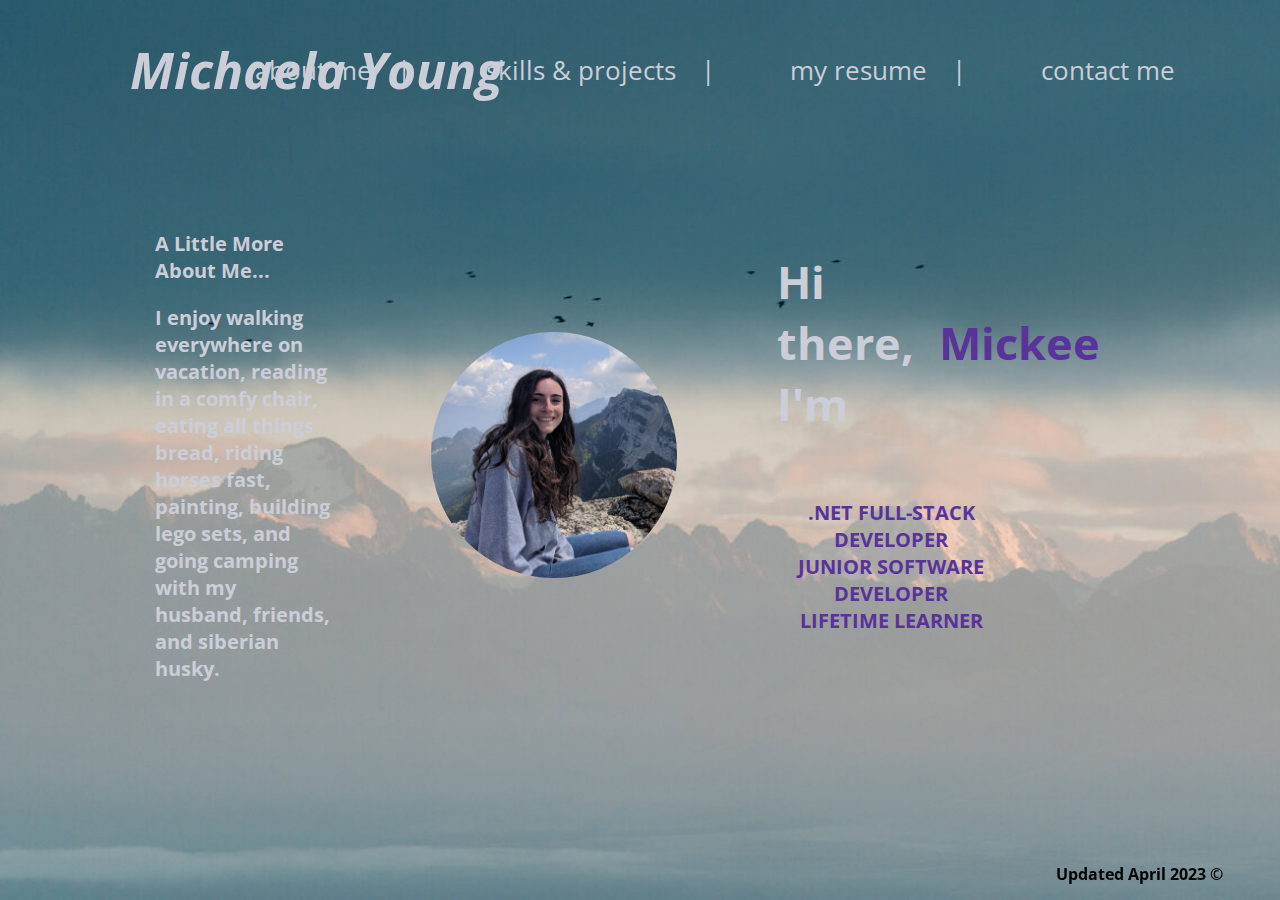
<file: docs/index.html>
<!DOCTYPE html>
<html lang="en">

<head>
  <meta charset="UTF-8">
  <meta http-equiv="X-UA-Compatible" content="IE=edge">
  <meta name="viewport" content="width=device-width, initial-scale=1.0">
  <title>Document</title>
  <link rel="stylesheet" type="text/css" href="/site.css">
  <link href="https://fonts.googleapis.com/css2?family=Open+Sans&display=swap" rel="stylesheet">
  <style>
    /* width */
    ::-webkit-scrollbar {
      width: 20px;
    }
    
    /* Track */
    ::-webkit-scrollbar-track {
      box-shadow: inset 0 0 5px grey; 
      border-radius: 10px;
    }
     
    /* Handle */
    ::-webkit-scrollbar-thumb {
      background:  rgb(89, 51, 154);
      border-radius: 10px;
    }
    
    /* Handle on hover */
    ::-webkit-scrollbar-thumb:hover {
      background: rgb(89, 51, 154);; 
    }
    </style>
</head>

<container class="background">
  <header class="header1">
    <h2 class="name">
      Michaela Young
    </h2>
    <nav class="navbar">
      <ul class="navbar-nav">
        <li class="nav-item">
          <a href="/docs/index.html" class="nav-link"> about me</a> |
        </li>
        <li class="nav-item">
          <a href="/docs/Skills.html" class="nav-link"> skills & projects</a> |
        </li>
        <li class="nav-item">
          <a href="/docs/Resume.html" class="nav-link"> my resume</a> |
        </li>
        <li class="nav-item">
          <a href="/docs/Contact.html" class="nav-link"> contact me</a> 
        </li>
      </ul>
    </nav>
  </header>

  <body>
    <div class="columns">

      <div class="leftSection">
        <div class="littleMore">
          <h3 class="little">A Little More About Me...</h3>
          <p>I enjoy walking everywhere on vacation, reading in a comfy chair, eating all things bread, riding horses fast,
            painting, building lego sets, and going camping with my husband, friends, and siberian husky.
          </p>
        </div>
      </div>

      <div class="profile">
        <img class="profile-image" src="/images/me.jpg" alt="This was supposed to be a nice picture of me.">
      </div>
      
      <div class="rightSection">
        <div class="hi">
          <h3 id="hello">Hi there, I'm<span>Mickee</span></h3>
        </div>
        <p class="descriptionTitle">.NET FULL-STACK DEVELOPER<br>JUNIOR SOFTWARE DEVELOPER<br>LIFETIME LEARNER</p>
      </div>
            
    </div>
    <br/>
    <div class="footer-block1">
      <footer>Updated April 2023 ©</footer>
    </div>
    
  </body>
</container>

</html>
</file>
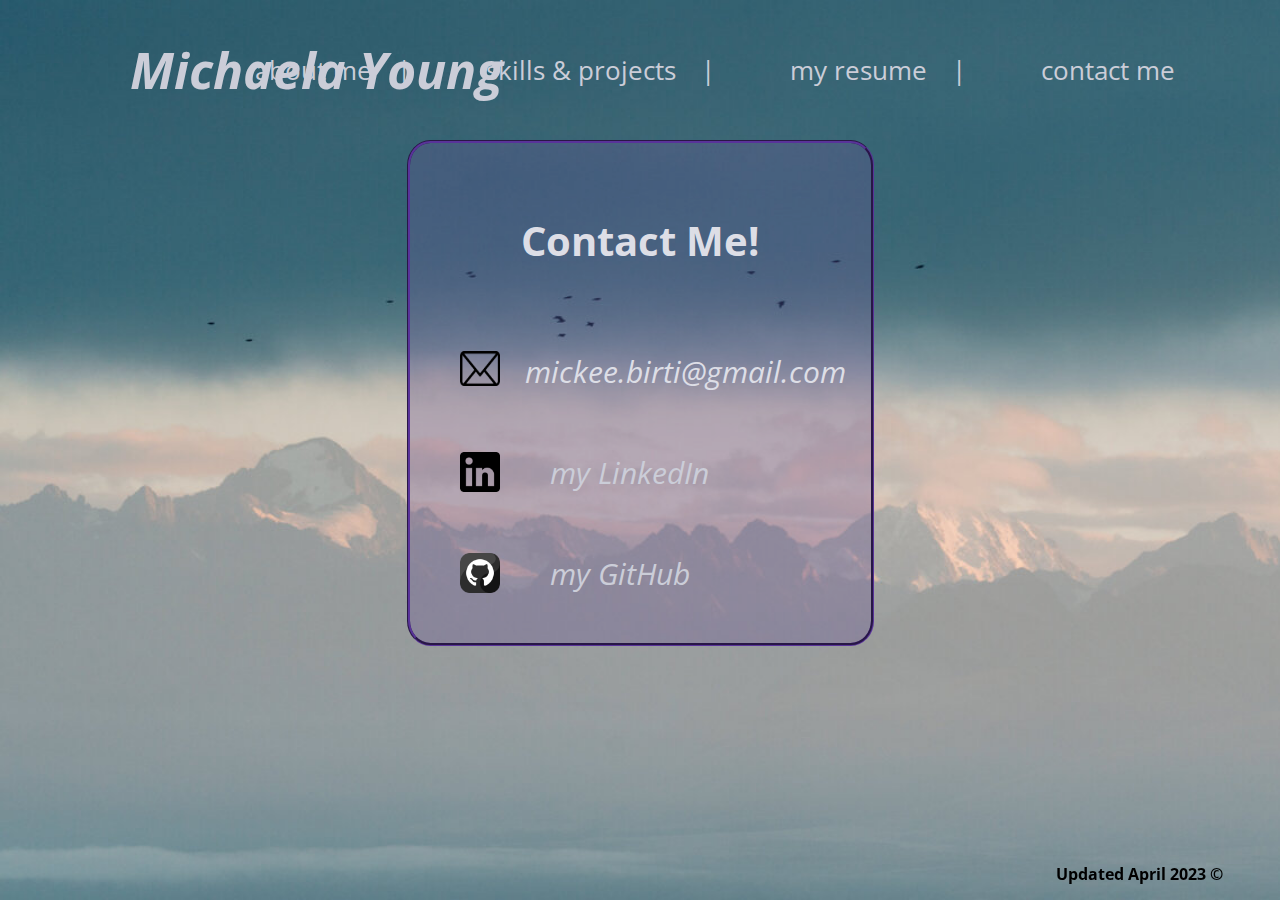
<file: docs/Contact.html>
<!DOCTYPE html>
<html lang="en">
<head>
    <meta charset="UTF-8">
    <meta http-equiv="X-UA-Compatible" content="IE=edge">
    <meta name="viewport" content="width=device-width, initial-scale=1.0">
    <title>Document</title>
    <link rel="stylesheet" type="text/css" href="/site.css">
    <link href="https://fonts.googleapis.com/css2?family=Open+Sans&display=swap" rel="stylesheet">
    <style>
      /* width */
      ::-webkit-scrollbar {
        width: 20px;
      }
      
      /* Track */
      ::-webkit-scrollbar-track {
        box-shadow: inset 0 0 5px grey; 
        border-radius: 10px;
      }
       
      /* Handle */
      ::-webkit-scrollbar-thumb {
        background:  rgb(89, 51, 154);
        border-radius: 10px;
      }
      
      /* Handle on hover */
      ::-webkit-scrollbar-thumb:hover {
        background: rgb(89, 51, 154);; 
      }
      </style>
</head>
<container class="background">
  <header class="header1">
    <h2 class="name">
      Michaela Young
    </h2>
    <nav class="navbar">
      <ul class="navbar-nav">
        <li class="nav-item">
          <a href="/docs/index.html" class="nav-link"> about me</a> |
        </li>
        <li class="nav-item">
          <a href="/docs/Skills.html" class="nav-link"> skills & projects</a> |
        </li>
        <li class="nav-item">
          <a href="/docs/Resume.html" class="nav-link"> my resume</a> |
        </li>
        <li class="nav-item">
          <a href="/docs/Contact.html" class="nav-link"> contact me</a> 
        </li>
      </ul>
    </nav>
  </header>
  <body>
    <div class="contact">   
      <h2 class="contactMe"> Contact Me!</h2>
      <p class="email"><img id="emailImg" src="/images/email.png"> mickee.birti@gmail.com</p>
      <p class="link"><a href="https://www.linkedin.com/in/michaela-mickee-young/" target="_blank"><img id="linkImg" src="/images/linkedin-logo.png">my LinkedIn</a></p>
      
      <p class="git" ><a href="https://github.com/micker7" target="_blank"><img id="gitImg" src="/images/github.png">my GitHub</a></p>
    </div>

    <div class="footer-block4">
      <footer>Updated April 2023 ©</footer>
    </div>
  </body>
</container>
</html>
</file>
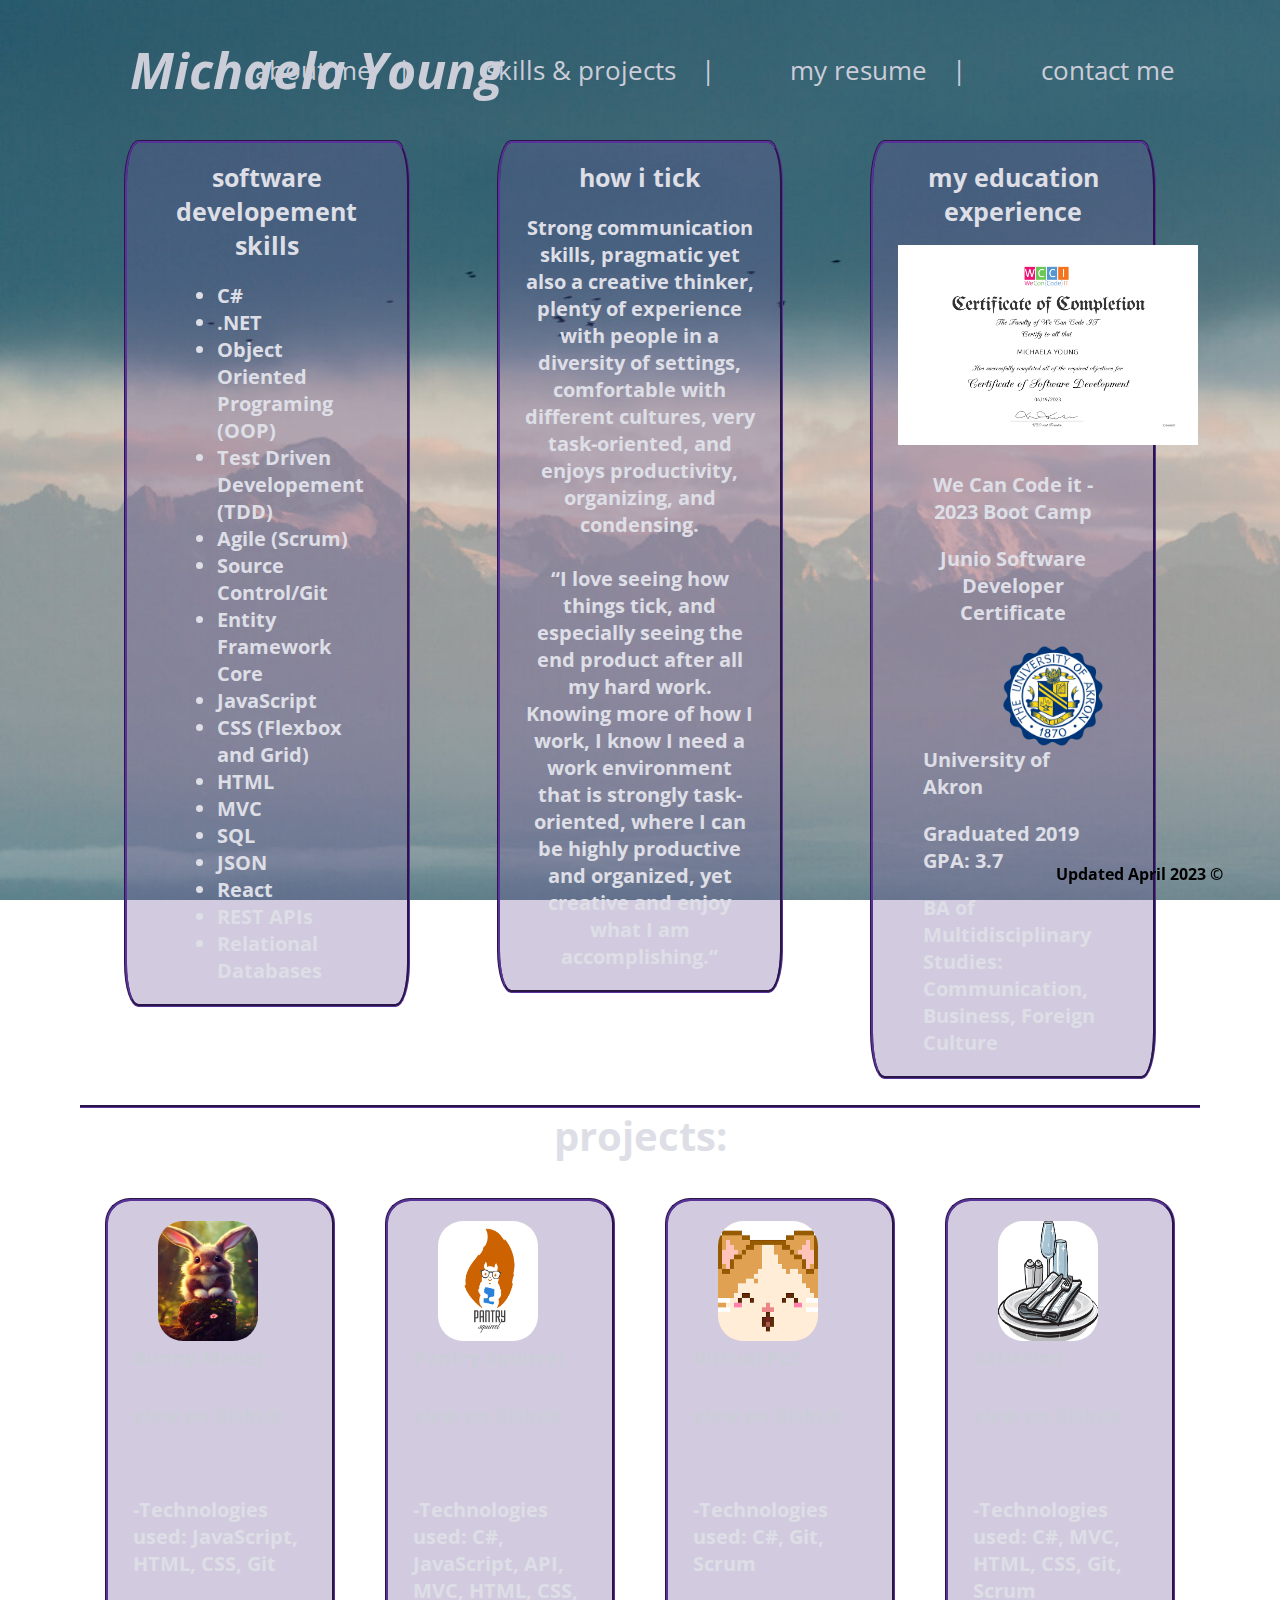
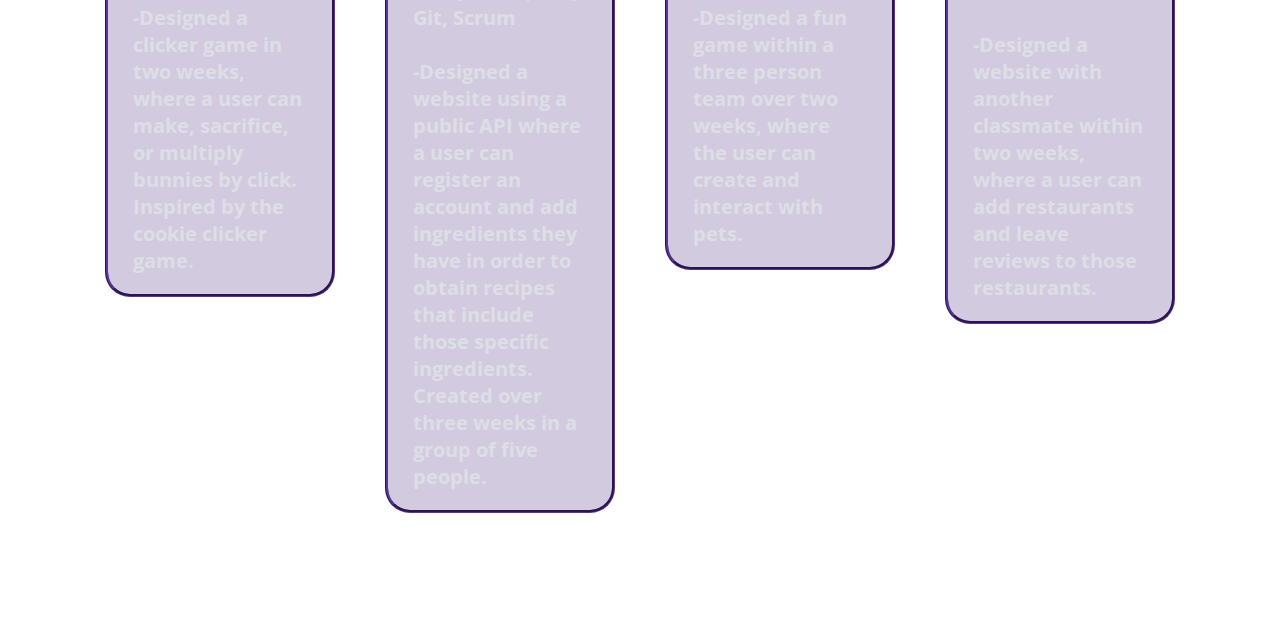
<file: docs/Skills.html>
<!DOCTYPE html>
<html lang="en">
<head>
    <meta charset="UTF-8">
    <meta http-equiv="X-UA-Compatible" content="IE=edge">
    <meta name="viewport" content="width=device-width, initial-scale=1.0">
    <title>Document</title>
    <link rel="stylesheet" type="text/css" href="/site.css">
    <link href="https://fonts.googleapis.com/css2?family=Open+Sans&display=swap" rel="stylesheet">
    <style>
      /* width */
      ::-webkit-scrollbar {
        width: 20px;
      }
      
      /* Track */
      ::-webkit-scrollbar-track {
        box-shadow: inset 0 0 5px grey; 
        border-radius: 10px;
      }
       
      /* Handle */
      ::-webkit-scrollbar-thumb {
        background:  rgb(89, 51, 154);
        border-radius: 10px;
      }
      
      /* Handle on hover */
      ::-webkit-scrollbar-thumb:hover {
        background: rgb(89, 51, 154);; 
      }
      </style>
</head>
<container class="background">
  <header class="header1">
    <h2 class="name">
      Michaela Young
    </h2>
    <nav class="navbar">
      <ul class="navbar-nav">
        <li class="nav-item">
          <a href="/docs/index.html" class="nav-link"> about me</a> |
        </li>
        <li class="nav-item">
          <a href="/docs/Skills.html" class="nav-link"> skills & projects</a> |
        </li>
        <li class="nav-item">
          <a href="/docs/Resume.html" class="nav-link"> my resume</a> |
        </li>
        <li class="nav-item">
          <a href="/docs/Contact.html" class="nav-link"> contact me</a> 
        </li>
      </ul>
    </nav>
  </header>

  <body>
    <div class="skillsPage">
            
      <div class="skillsSection">
        <h1 class="softTitle"> software developement skills</h1>   
        <p>
          <ul>
            <li>C#</li>
            <li>.NET</li>
            <li>Object Oriented Programing (OOP)</li>
            <li>Test Driven Developement (TDD)</li>
            <li>Agile (Scrum)</li>
            <li>Source Control/Git</li>
            <li>Entity Framework Core</li>
            <li>JavaScript</li>
            <li>CSS (Flexbox and Grid)</li>
            <li>HTML</li>
            <li>MVC</li>
            <li>SQL</li>
            <li>JSON</li>
            <li>React</li>
            <li>REST APIs</li>
            <li>Relational Databases</li>            
          </ul>
        </p>
      </div>

      <div class="howTick">
        <h1 class="howTitle">how i tick</h1>
        <p>
          Strong communication skills, pragmatic yet also a creative thinker, plenty of experience with people in a
          diversity of settings, comfortable with different cultures, very task-oriented, and enjoys productivity,
          organizing, and condensing.
          <br>
          <br>
        “I love seeing how things tick, and especially seeing the end product after all my hard work.
          Knowing more of how I work, I know I need a work environment that is strongly task-oriented, where I can be highly productive
          and organized, yet creative and enjoy what I am accomplishing.” 
        </p>
      </div>
      
      <div class="education">
        <h1 class="educationTitle">my education experience</h1>
        <div class="wcci">
          <img class="wcciCert" src="/images/WCCI Certificate.png">
          <p>We Can Code it - 2023 Boot Camp</p>
          <p>Junio Software Developer Certificate</p> 
        </div>
        <div class="uAkron">
          <img class="ua" src="/images/University_of_Akron_seal.png">
          <p>University of Akron</p>
          <p>Graduated 2019 <br>GPA: 3.7</p>
          <p>BA of Multidisciplinary Studies: Communication, Business, Foreign Culture</p>
        </div>
      </div>
      
    </div>

    <h1 class="projectsTitle">projects:</h1>

    <div class="projects">
      <div class="bunnyP">
        <p class="bunny"><a href="https://github.com/micker7/BunnyMakerGame" target="_blank"><img id="bunnyImg" src="/images/bunny.png">Bunny Maker<br><br>view on Github</a></p> 
        <br>
        <p>-Technologies used:  JavaScript, HTML, CSS, Git
        <br><br>-Designed a clicker game in two weeks, where a user can make, sacrifice, or multiply bunnies by click. Inspired by the cookie clicker game.</p>
      </div>

      <div class="pantryP">
        <p class="pantry"><a href="https://github.com/micker7/Pantry-Squirrel" target="_blank"><img id="pantryImg" src="/images/Screenshot 2023-04-06 at 8.24.12 PM.png">Pantry Squirrel<br><br>view on Github</a></p> 
        <br>
        <p>-Technologies used:  C#, JavaScript, API, MVC, HTML, CSS, Git, Scrum
        <br><br>-Designed a website using a public API where a user can register an account and add ingredients they have in order to obtain recipes that include those specific ingredients. Created over three weeks in a group of five people.</p>
      </div>

      <div class="petP">
        <p class="pet"><a href="https://github.com/micker7/Virtual-Pet" target="_blank"><img id="petImg" src="/images/virtual pet.png">Virtual Pet<br><br>view on Github</a></p>
          <br>
          <p>-Technologies used: C#, Git, Scrum
          <br><br>-Designed a fun game within a three person team over two weeks, where the user can create and interact with pets.</p>
      </div>

      <div class="satiationP">
        <p class="satiation"><a href="https://github.com/2023-Spring-Cohort/review-site-project-semantic-satiation" target="_blank"><img id="satiationImg" src="/images/table.jpg">Satiation<br><br>view on Github</a></p>   
        <br>
        <p>-Technologies used: C#, MVC, HTML, CSS, Git, Scrum
        <br><br>-Designed a website with another classmate within two weeks, where a user can add restaurants and leave reviews to those restaurants.</p>
      </div>

    </div> 
    
    <div class="footer-block2">
      <footer>Updated April 2023 ©</footer>
    </div>
  </body>
</container>
</html>
</file>
<file: site.css>
/*----------------------------------------------------------EFFECTS EVERYTHING*/
*{
    margin-left: 25px;
    margin-right: 25px;
    font-family: 'open sans', sans-serif;

}

@media only screen and (max-width: 800px) {
    *{
      width: 100%; /* The width is 100%, when the viewport is 800px or smaller */
      
    }
    
        
}

/*----------------------------------------------------------MAIN/BODY/CONTAINER*/
.background{
    width:100%;
    height:fit-content;
    margin-left: 25px;
    margin-right: 25px;
   
}

body{ 
    padding-left: 5px; 
    padding-top: 5px; 
    padding-right: 5px; 
    padding-bottom: 100px;
    background-image:url(/images/background.jpg);
    background-attachment: fixed;
    background-repeat:no-repeat;
    background-size: cover;
     
}



/*----------------------------------------------------------PICTURES*/

.profile-image{
    border-radius:50%;
    display: flex;
    margin-left: auto;
    margin-right: auto;
    width: 100%;
    
    
}

.background-pic{
    background-image:fixed;
}

/*---------------------------------------------------------MAIN HEADERS*/
h1 {
    display:flex;
}

.name{
    color: rgb(203, 205, 216);
    font-style:italic;
    font-size: 50px;
    padding-left: 25px;
    display:flex;
    width:fit-content;
    justify-content: flex-start;
    align-items: center;
    text-align: left;
       
}

.header1{
    display: flex;
    justify-content: space-between;
    align-items: center;
    height: 70px;
    position: sticky;
    color: rgb(203, 205, 216);
    width: 100%;
         
}

/*---------------------------------------------------------NAVIGATION BAR*/
.navbar {
    display:flex;
    justify-content:right;
    width: 100%;
    line-height:80px;
    position:absolute;
    font-size: 26px;
    align-content: left;
    flex-wrap: wrap;
    color: rgb(203, 205, 216);
    overflow: auto;
    margin-left: auto;
    margin-right: auto;
}
.navbar-nav, a {
    color: rgb(203, 205, 216);
    text-decoration: none;
    flex-wrap: wrap;
    justify-content: flex-start;
}

a:hover {
    color: rgb(89, 51, 154);
}

.navbar-nav {
    display: flex;
    flex-direction: row;
    list-style: none;
    color: rgb(203, 205, 216);
    text-align: center;
    
}

.nav-item{
    float: right;
    display:flex;
}

.nav-item:hover{
    font-family:'open sans';
    font-size: 40px;
    font-weight: bold;
    text-decoration: none;
    transition: 0.2s;
}

/*--------------------------------------------------------INDEX PAGE*/
#hello{
    float: left;
    margin-top: 24%;
}


.descriptionTitle{
    font-size:20px;
    text-align: left;
    color: rgb(89, 51, 154);
    text-align: center;
    padding-right:120px;
    position: relative;
    font-weight: bold;
        
}

#hello{
    font-size: 45px;
    display:flex;
    width:fit-content;
    justify-content: center;
    align-items: center;
    color: rgb(203, 205, 216);
}

#hello span{
    color: rgb(89, 51, 154);
    font-size: 45px;
}

.columns{
    display: flex;
    justify-content: center;
    height: 600px;
    position:relative;
    top: 50px;
    width:auto;
    margin-left: 25px;
    margin-right: 25px;

}

.leftSection{
    display:flex;
    flex-basis: 50%;
    height:fit-content;
    width:50%;
    justify-content: center;
}
.profile{
    display: flex;
    flex-direction: column;
    justify-content: center;
    align-items: center;
    
}

.rightSection{
    display:flex;
    height:fit-content;
    width:50%;
    flex-direction: column; 
}

.littleMore{
    
    align-items: center;
    justify-content: center;
    font-size:20px;
    font-weight: bold;
    margin-top: 20%;
    color: rgb(203, 205, 216);
        
}

.little{
    align-items: center;
    justify-content: center;
    font-size: 20px;
    
}

/*--------------------------------------------------------SKILLS PAGE*/
.skillsPage{
    display:flex;
    flex-direction: row;
    justify-content:space-around;
    margin-top: 3%;
}

.skillsSection{
    float: left;
    height:fit-content;
    width:25%;
    font-size: 17px;
    border-style: groove;
    border-radius: 5%;
    border-color: rgb(89, 51, 154);
    color: rgb(221, 222, 230);
    font-size:20px;
    font-weight: bold;
    background-color:  rgba(107, 82, 149, 0.3);
   
}

.softTitle{
    font-size: 25px;
    text-align:center;
    justify-content: center;
    align-items: center;
}

.howTitle{
    font-size: 25px;
    text-align:center;
    justify-content: center;
    align-items: center;
}

.educationTitle{
    font-size: 25px;
    text-align:center;
    justify-content: center;
    align-items: center;
}

.howTick{
    border-style: groove;
    border-radius: 5%;
    border-color: rgb(89, 51, 154);
    text-align: center;
    height:fit-content;
    width:25%;
    float: right;
    color: rgb(221, 222, 230);
    font-size:20px;
    font-weight: bold;
    background-color:  rgba(107, 82, 149, 0.3);
    
}

.education{
    border-style: groove;
    border-radius: 5%;
    border-color: rgb(89, 51, 154);
    height:fit-content;
    width:25%;
    font-size: 20px;
    float: center;
    color: rgb(221, 222, 230);
    background-color:  rgba(107, 82, 149, 0.3);
}

.projects{
    flex-direction: column;
}

.wcciCert{
    height: 200px;
    width: 300px;
    transition: 0.5s all ease-in-out;
    overflow:visible;
    margin: auto;
   
}

.wcci{
    text-align:center;
    justify-content: center;
    align-items: center;
    color: rgb(221, 222, 230);
    font-size:20px;
    font-weight: bold;
    
}

.wcciCert:hover{
    transform: scale(2.5);
}

.ua{
    height: 100px;
    width: 100px;
    float:right;
}

.uAkron{
    font-weight: bold;
}

.projects{
    display:flex;
    flex-direction: row;
    justify-content:space-around;
    margin-top: 3%;
    font-weight: bold;
}

.projectsTitle{
    display:flex;
    flex-direction: row;
    justify-content:center;
    font-weight: bold;
    font-size: 40px;
    color: rgb(221, 222, 230);
    border-top: 3px;
    border-top-style: groove;
    border-color:  rgb(89, 51, 154);
    border-width: 100%;
}
.pet a{
    text-align: center;  
    vertical-align: middle;
    margin: auto;
}

.bunny a{
    text-align: center; 
    vertical-align: middle;
    margin: auto;
}

.satiation a{
    text-align: center; 
    vertical-align: middle;
    margin: auto;
}

.pantry a{
    text-align: center; 
    vertical-align: middle;
    margin: auto;
}

.petP{
    border-style: groove;
    border-radius: 25px;
    border-color: rgb(89, 51, 154);
    height:fit-content;
    width:25%;
    font-size: 20px;
    color: rgb(221, 222, 230);
    background-color:  rgba(107, 82, 149, 0.3);
    
}

.satiationP{
    border-style: groove;
    border-radius: 25px;
    border-color: rgb(89, 51, 154);
    height:fit-content;
    width:25%;
    font-size: 20px;
    float: center;
    color: rgb(221, 222, 230);
    background-color:  rgba(107, 82, 149, 0.3);
    
}

.bunnyP{
    border-style: groove;
    border-radius: 25px;
    border-color: rgb(89, 51, 154);
    height:fit-content;
    width:25%;
    font-size: 20px;
    float: center;
    color: rgb(221, 222, 230);
    background-color:  rgba(107, 82, 149, 0.3);
}

.pantryP{
    border-style: groove;
    border-radius: 25px;
    border-color: rgb(89, 51, 154);
    height:fit-content;
    width:25%;
    font-size: 20px;
    float: center;
    color: rgb(221, 222, 230);
    background-color:  rgba(107, 82, 149, 0.3);
}

#petImg{
    height: 120px;
    width: 100px;
    border-radius: 25px;
    float:left;
}

#satiationImg{
    height: 120px;
    width: 100px;
    border-radius: 25px;
    float:left;
}

#bunnyImg{
    height: 120px;
    width: 100px;
    border-radius: 25px;
    float:left;
}

#pantryImg{
    height: 120px;
    width: 100px;
    border-radius: 25px;
    float:left;
}

/*--------------------------------------------------------RESUME PAGE*/

.resume{
    display: flex;
    flex-direction: column;
    justify-content: center;
    align-items: center;
    height:fit-content;
    position: relative;
    
}
.resumeTitle{
    color: rgb(203, 205, 216);
    font-size: 30px;
    text-align: center;
    height:70px;
    margin-top:50px;
    
}

.resumeImg{
    border-style: groove;
    border-color: rgb(89, 51, 154);
    border-top-width: 5px;
    border-right-width: 5px;
    border-bottom-width: 5px;
    border-left-width: 5px;
    transition: 0.5s all ease-in-out;
    overflow:visible;
    margin: auto;
    
}
.resumeImg:hover{
    transform: scale(1.8);
}


/*--------------------------------------------------------CONTACT PAGE*/
#linkImg {
    width: 40px;
    height: 40px;
    float: left;
}

#gitImg {
    width: 40px;
    height: 40px;
    float: left;
}

#emailImg {
    width: 40px;
    height: 35px;
    float: left;
}

.contact{
    display: flex;
    flex-direction: column;
    align-content: center;
    justify-content: center;
    width: fit-content;
    height:500px;
    margin: auto auto;
    margin-bottom: 20px;
    border-style: groove;
    border-radius: 5%;
    border-color: rgb(89, 51, 154);
    margin-top:3%;
    background-color:  rgba(107, 82, 149, 0.3);
    

    
    
}

.contact p{
    color: rgb(221, 222, 230);
    font-size: 30px;
    font-style:italic;
    
         
}

.contactMe{
    color: rgb(221, 222, 230);
    font-size: 40px;
    text-align: center;
    height:75px;
    margin-top:50px;

}


/*---------------------------------------------------------FOOTER*/
.footer-block1, .footer-block2, .footer-block3, .footer-block4 {
    text-align: right;
    font-weight: bolder;
    width: 100%;
    height:fit-content;
    padding: 15px 32px;
    margin:auto;
    position: fixed;
    right:0;
    bottom:0;
    
}
</file>
